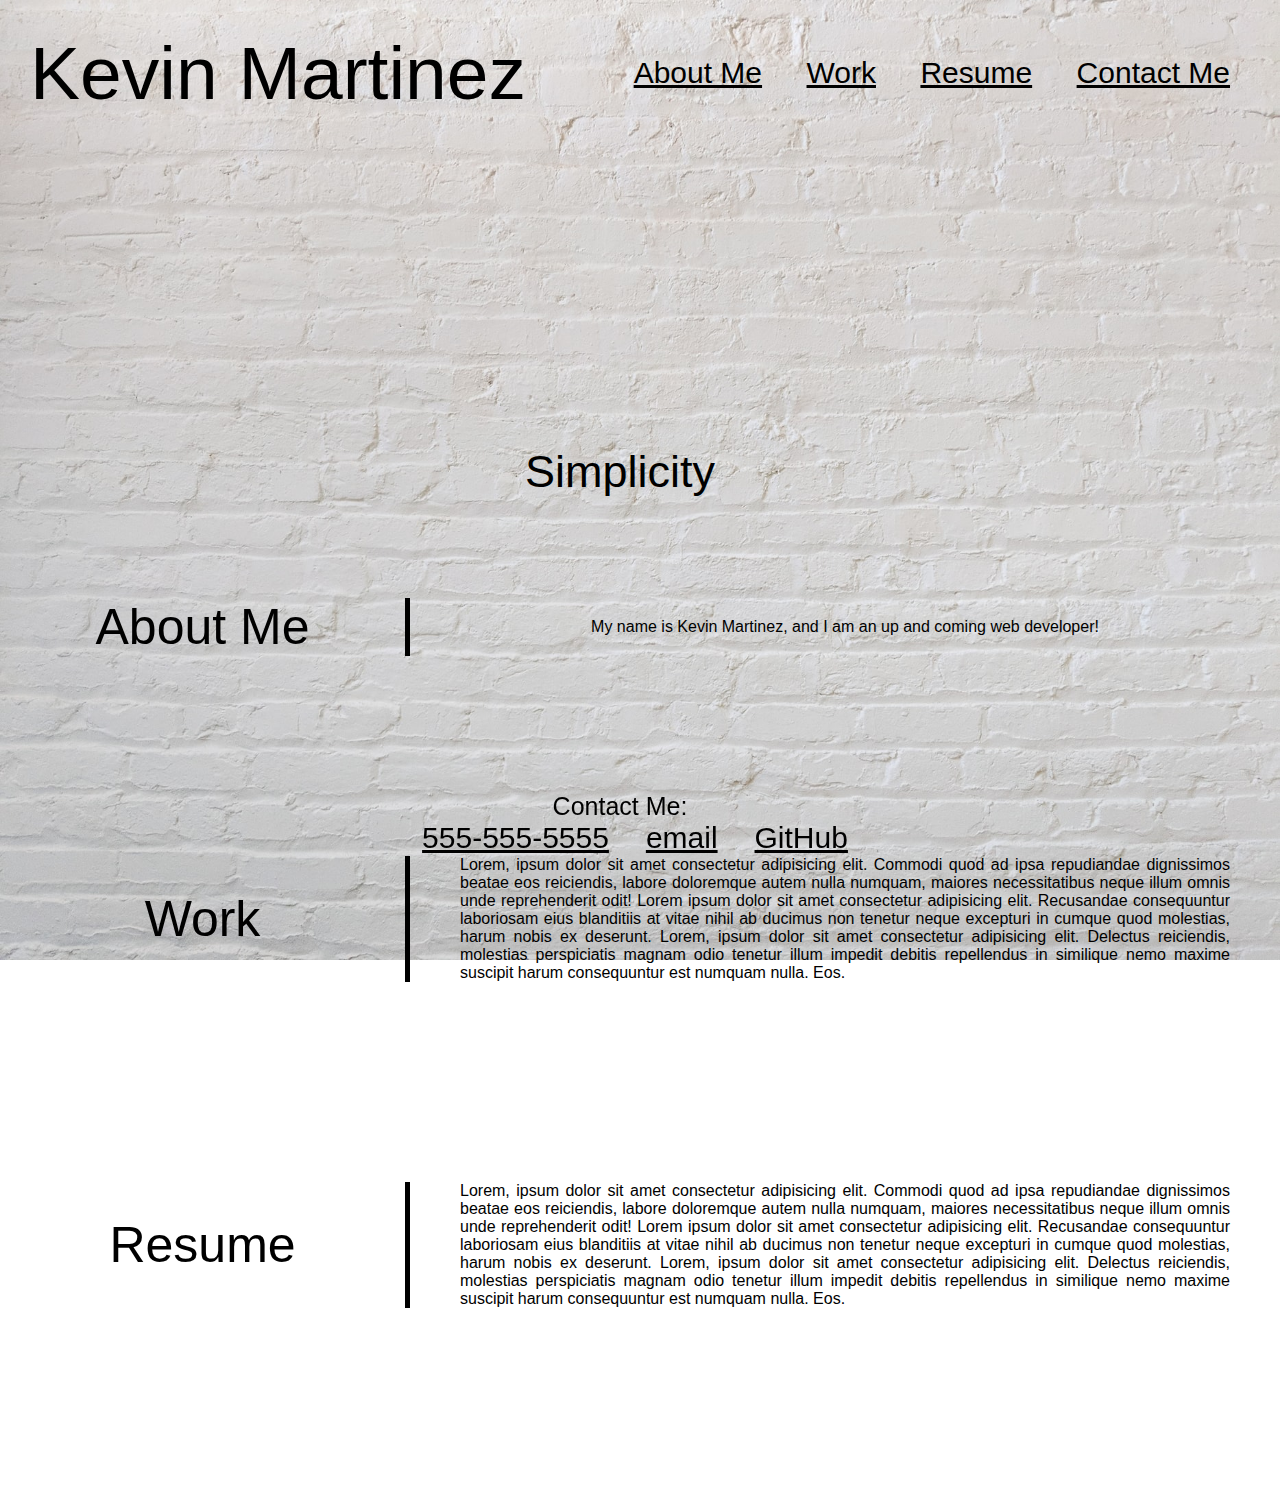
<file: Portfolio.html>
<html lang="en">

<head>
    <meta charset="UTF-8">
    <meta http-equiv="X-UA-Compatible" content="IE=edge">
    <meta name="viewport" content="width=device-width, initial-scale=1.0">
    <title>Portfolio</title>
    <link rel="stylesheet" href="stylesheet.css">
</head>


<body>

    <header>
        <div class="name">
            <a>Kevin Martinez</a>
        </div>
        <nav class="links">
            <ul>
                <li><a href="#about-me">About Me</a></li>
                <li><a href="#work">Work</a></li>
                <li><a href="#resume">Resume</a></li>
                <li><a href="#contact-me">Contact Me</a></li>
            </ul>
        </nav>
    </header>

    <main>
        <div class="subtitle">
            <a>Simplicity</a>
        </div>

        <div id="about-me" class="container1">
            <div class="box-1">
                <a>About Me</a>
            </div>
            <div class="box-2">
                <p>My name is Kevin Martinez, and I am an up and coming web developer!</p>
            </div>
        </div>

        <div id="work" class="container2">
            <div class="box-3">
                <a>Work</a>
            </div>
            <div class="box-4">
                <p>Lorem, ipsum dolor sit amet consectetur adipisicing elit. Commodi quod ad ipsa repudiandae dignissimos beatae eos reiciendis, labore doloremque autem nulla numquam, maiores necessitatibus neque illum omnis unde reprehenderit odit! Lorem
                    ipsum dolor sit amet consectetur adipisicing elit. Recusandae consequuntur laboriosam eius blanditiis at vitae nihil ab ducimus non tenetur neque excepturi in cumque quod molestias, harum nobis ex deserunt. Lorem, ipsum dolor sit amet
                    consectetur adipisicing elit. Delectus reiciendis, molestias perspiciatis magnam odio tenetur illum impedit debitis repellendus in similique nemo maxime suscipit harum consequuntur est numquam nulla. Eos.</p>

            </div>
        </div>

        <div id="resume" class="container3">
            <div class="box-5">
                <a>Resume</a>
            </div>
            <div class="box-6">
                Lorem, ipsum dolor sit amet consectetur adipisicing elit. Commodi quod ad ipsa repudiandae dignissimos beatae eos reiciendis, labore doloremque autem nulla numquam, maiores necessitatibus neque illum omnis unde reprehenderit odit! Lorem ipsum dolor sit
                amet consectetur adipisicing elit. Recusandae consequuntur laboriosam eius blanditiis at vitae nihil ab ducimus non tenetur neque excepturi in cumque quod molestias, harum nobis ex deserunt. Lorem, ipsum dolor sit amet consectetur adipisicing
                elit. Delectus reiciendis, molestias perspiciatis magnam odio tenetur illum impedit debitis repellendus in similique nemo maxime suscipit harum consequuntur est numquam nulla. Eos.
            </div>
        </div>

    </main>


    <footer>

        <nav id=contact-me class="contact">
            <a>Contact Me:</a>
            <ul>
                <li><a href="">555-555-5555</a></li>
                <li><a href="https://www.google.com/">email</a></li>
                <li><a href="https://github.com/kevinmartinez6069">GitHub</a></li>
            </ul>
        </nav>

    </footer>

</body>

</html>
</file>
<file: stylesheet.css>
* {
    margin: 0;
    padding: 0;
    font-family: Helvetica, sans-serif;
    box-sizing: border-box;
    color: black;
}

body {
    background-image: url(greybrickwall.jpeg);
    background-repeat: no-repeat;
    background-attachment: fixed;
    background-size: cover;
    width: auto;
    height: auto;
}


/* --------------------------HEADER STARTS HERE-------------------------- */

header {
    width: auto;
    height: auto;
    display: flex;
    align-items: center;
    padding-bottom: 300px;
}

.name {
    margin: 30px;
    font-size: 75px;
    font-style: bold;
    color: black;
}

.links {
    flex: 1;
    text-align: right;
    margin-right: 40px;
}

.links ul li {
    list-style: none;
    display: inline-block;
    margin-left: 30px;
    font-size: 30;
    padding-right: 10px;
}

nav ul li a {
    color: black;
}


/* --------------------------CATCHY PHRASE STARTS HERE-------------------------- */


/* -----------------------code left in for future updates----------------------- */

.subtitle {
    text-align: center;
    margin-right: 40px;
    padding-bottom: 100px;
    font-size: 45px;
}


/* --------------------------ABOUT ME STARTS HERE-------------------------- */

.container1 {
    display: flex;
    color: black;
    text-align: justify;
    height: auto;
    padding-bottom: 200px;
}

.box-1 {
    display: flex;
    flex: 1;
    text-align: center;
    justify-content: center;
    align-items: center;
    font-size: 50px;
    color: black;
    border-right: solid black 5px;
    padding-left: 10px;
    padding-right: 10px;
}

.box-2 {
    display: flex;
    flex: 2;
    margin-left: 50px;
    margin-right: 50px;
    justify-content: center;
    align-items: center;
    color: black;
}


/* --------------------------WORK STARTS HERE-------------------------- */

.container2 {
    display: flex;
    color: black;
    text-align: justify;
    height: auto;
    padding-bottom: 200px;
}

.box-3 {
    display: flex;
    flex: 1;
    text-align: center;
    justify-content: center;
    align-items: center;
    font-size: 50px;
    color: black;
    border-right: solid black 5px;
    padding-left: 10px;
    padding-right: 10px;
}

.box-4 {
    display: flex;
    flex: 2;
    margin-left: 50px;
    margin-right: 50px;
    justify-content: center;
    align-items: center;
    color: black;
}


/* --------------------------RESUME STARTS HERE-------------------------- */

.container3 {
    display: flex;
    color: black;
    text-align: justify;
    height: auto;
    padding-bottom: 200px;
}

.box-5 {
    display: flex;
    flex: 1;
    text-align: center;
    justify-content: center;
    align-items: center;
    font-size: 50px;
    color: black;
    border-right: solid black 5px;
    padding-left: 10px;
    padding-right: 10px;
}

.box-6 {
    display: flex;
    flex: 2;
    margin-left: 50px;
    margin-right: 50px;
    justify-content: center;
    align-items: center;
    color: black;
}


/* --------------------------CONTACT ME STARTS HERE-------------------------- */


/* -------------footer code left in for future updates to page--------------- */

footer {
    width: -webkit-fill-available;
    height: auto;
    align-items: center;
    position: fixed;
    bottom: 10px;
    font-size: 25px;
    padding-top: 50%;
    padding-bottom: 35px;
}

.contact {
    text-align: center;
    margin-right: 40px;
}

.contact ul li {
    list-style: none;
    display: inline-block;
    margin-left: 30px;
    font-size: 30;
}

nav ul li a {
    color: black;
}
</file>
